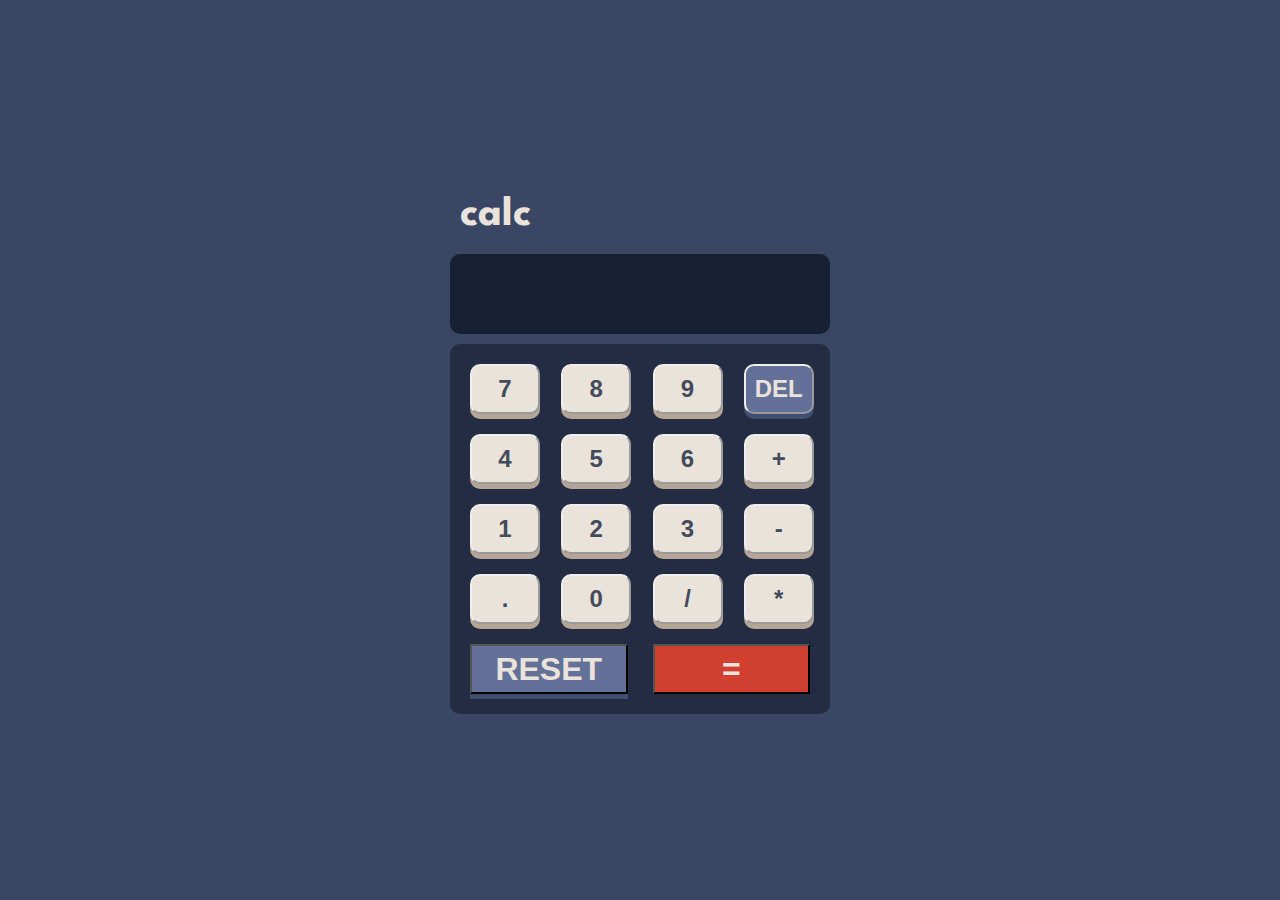
<file: index.html>
<!DOCTYPE html>
<html lang="en">
<head>
    <meta charset="UTF-8">
    <meta http-equiv="X-UA-Compatible" content="IE=edge">
    <meta name="viewport" content="width=device-width, initial-scale=1.0">
    <link rel="stylesheet" href="/src/styles.css">
    <title>Calculator App</title>
</head>
<body>
    <main class="calc">
        <section class="calc_logo">
            <p>calc</p>
        </section>
        <section class="calc_screen">
        </section>
        <section class="calc_buttons">
            <button class="number calc_shortbuttons" accesskey="7" id="7">7</button>
            <button class="number calc_shortbuttons" accesskey="8" id="8">8</button>
            <button class="number calc_shortbuttons" accesskey="9" id="9">9</button>
            <button class="calc_shortbuttons" id="del">DEL</button>
            <button class="number calc_shortbuttons" accesskey="4" id="4">4</button>
            <button class="number calc_shortbuttons" accesskey="5" id="5">5</button>
            <button class="number calc_shortbuttons" accesskey="6" id="6">6</button>
            <button class="operation calc_shortbuttons" id="plus">+</button>
            <button class="number calc_shortbuttons" accesskey="1" id="1">1</button>
            <button class="number calc_shortbuttons" accesskey="2" id="2">2</button>
            <button class="number calc_shortbuttons" accesskey="3" id="3">3</button>
            <button class="operation calc_shortbuttons" id="minus">-</button>
            <button class="number calc_shortbuttons" id="dot">.</button>
            <button class="number calc_shortbuttons" id="0">0</button>
            <button class="operation calc_shortbuttons" id="division">/</button>
            <button class="operation calc_shortbuttons" id="multiply">*</button>
            <button class="calc_longbuttons" id="reset" onclick="location.reload()">RESET</button>
            <button class="calc_longbuttons" id="equal">=</button>
        </section>
    </main>
<script src="/src/script.js"></script>
</body>
</html>
</file>
<file: src/styles.css>
*{
    margin:0;
    padding:0;
    box-sizing: border-box;
}

@font-face {
    font-family: "League Spartan";
    src: url(/src/assets/fonts/LeagueSpartan-VariableFont_wght.ttf);
}

:root{
    --background-color: hsl(222, 26%, 31%);
    --screen-color:hsl(224, 36%, 15%);
    --key-color:hsl(30, 25%, 89%);
    --keyshadow-color:hsl(28, 16%, 65%);
    --smallkey-text-color:hsl(221, 14%, 31%);
    --delreset-key-color:hsl(225, 21%, 49%);
    --delreset-shadowkey-color:hsl(224, 28%, 35%);
    --keypad-color:hsl(223, 31%, 20%);
    --equal-color:hsl(6, 63%, 50%);
    --font:"League Spartan";
}

body{
    background-color: var(--background-color);
    display:flex;
    align-items: center;
    justify-content: center;
    height:100vh;
    font-family: var(--font);
}

.calc{
    height:max-content;
    width:400px;  
}

.calc_logo{
    font-size:42px;
    color:var(--key-color);
    font-weight: 700;
    display:flex;
    align-items: center;
    padding:20px 0 20px 20px;
}

.calc_screen{
    background-color: var(--screen-color);
    display:flex;
    align-items: center;
    justify-content: flex-end;
    height:80px;
    margin:0 10px;
    border-radius: 10px;
    color:var(--key-color);
    padding-right:10px;
    font-size:32px;
}

.calc_buttons{
    display: grid;
    grid-template-columns: repeat(4, 1fr);
    grid-template-rows: repeat(5, 1fr);
    grid-column-gap: 5px;
    grid-row-gap: 20px;
    align-content: center;
    padding:20px 0 20px 20px;
    margin:10px;
    background-color:var(--keypad-color);
    border-radius: 10px;
}

.calc_shortbuttons{
    height:50px;
    width:70px;
    background-color: var(--key-color);
    box-shadow: 0 5px var(--keyshadow-color);
    font-size:24px;
    display:flex;
    align-items: center;
    justify-content: center;
    font-weight: 700;
    color:var(--smallkey-text-color);
    border-radius: 10px;
    border-color:inherit;
}

#del, #reset{
    background-color: var(--delreset-key-color);
    box-shadow:0 5px hsl(224, 28%, 35%);
    color: var(--key-color);
}


#reset{
    grid-area: 5 / 1 / 6 / 3;
}

#equal{
    grid-area: 5 / 3 / 6 / 5;
    background-color: var(--equal-color);
}

.calc_longbuttons{
    display:flex;
    align-items: center;
    justify-content: center;
    margin-right:20px;
    color:var(--key-color);
    font-size: 32px;
    font-weight: 700;
}
</file>
